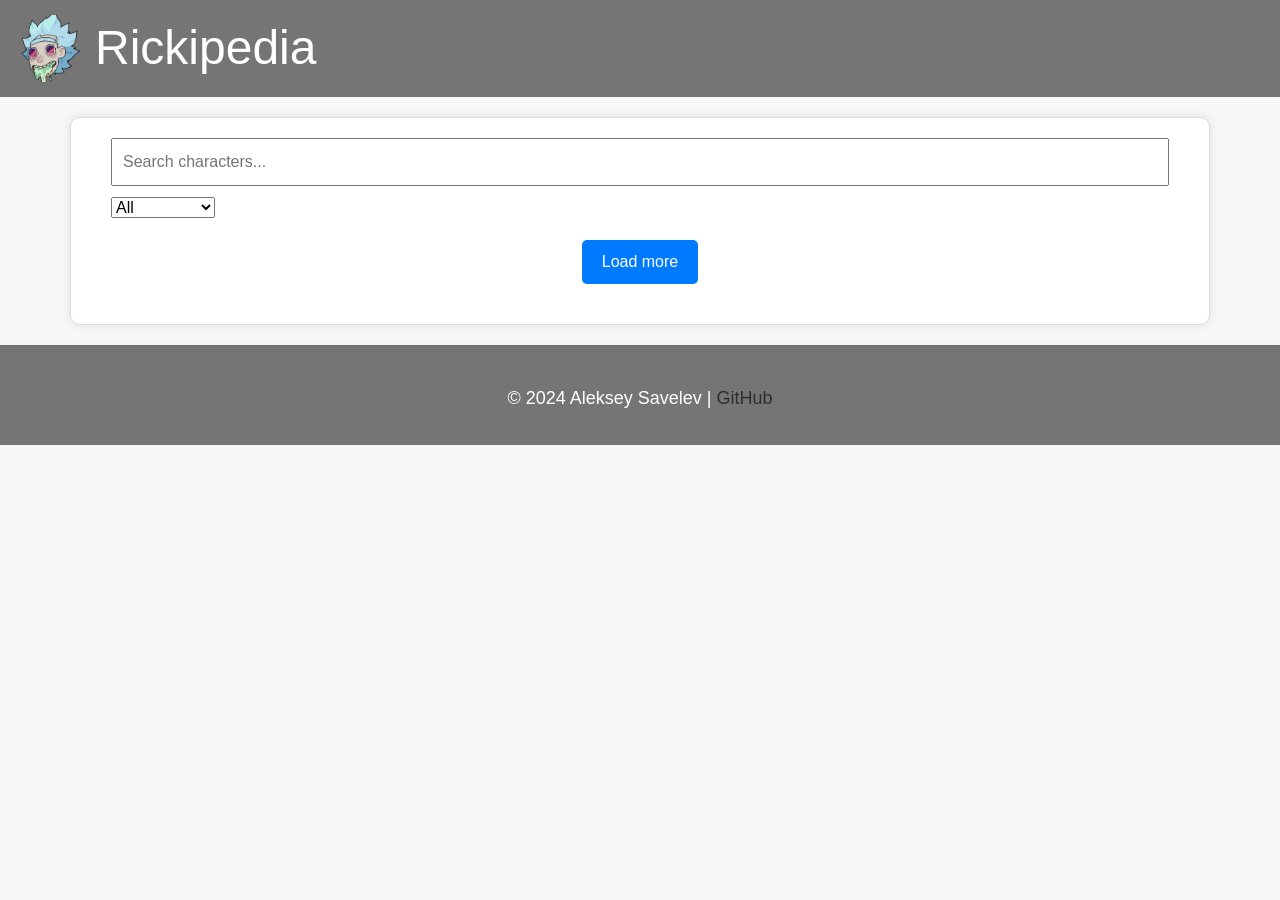
<file: index.html>
<!DOCTYPE html>
<html lang="en">
<head>
  <meta charset="UTF-8">
  <meta name="viewport" content="width=device-width, initial-scale=1.0">
  <link rel="stylesheet" href="https://stackpath.bootstrapcdn.com/bootstrap/4.3.1/css/bootstrap.min.css">
  <link rel="stylesheet" href="styles.css">
  <title>Rick and Morty Characters</title>
</head>
<header>
  <img class="headerLogo" src="favicon.png" alt="logo"/>
  <div class="mainTag">Rickipedia</div>
</header>
<body>
  <div class="container">
    <div class="search-bar">
      <input type="text" id="searchInput" placeholder="Search characters...">
      <span id="clearSearch" class="clear-search">&#10006;</span>
    </div>
    <select id="genderFilter">
      <option value="">All</option>
      <option value="female">Female</option>
      <option value="male">Male</option>
      <option value="genderless">Genderless</option>
      <option value="unknown">Unknown</option>
    </select>
    <div id="characterList" class="character-list"></div>
    <button id="loadMoreBtn">Load more</button>
</div>
<footer class="text-center">
  <p>&copy; 2024 Aleksey Savelev | <a href="https://github.com/GeTRenTeD" target="_blank">GitHub</a></p>
</footer>
<script src="app.js"></script>
</body>
</html>
</file>
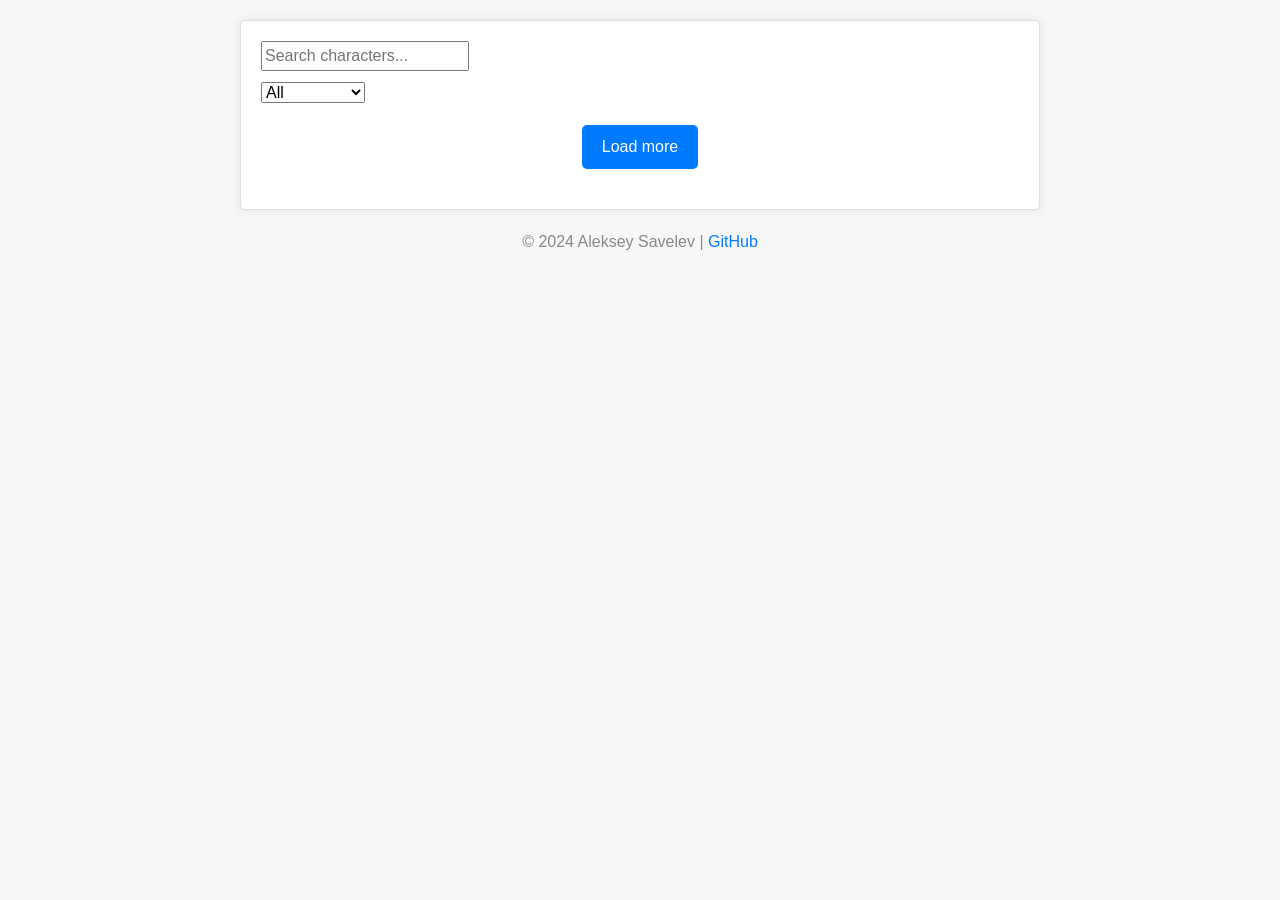
<file: LAB2Rik&Morty/index.html>
<!DOCTYPE html>
<html lang="en">
<head>
  <meta charset="UTF-8">
  <meta name="viewport" content="width=device-width, initial-scale=1.0">
  <link rel="stylesheet" href="https://stackpath.bootstrapcdn.com/bootstrap/4.3.1/css/bootstrap.min.css">
  <link rel="stylesheet" href="styles.css">
  <title>Rick and Morty Characters</title>
</head>
<body>
  <div class="container">
    <div class="search-bar">
      <input type="text" id="searchInput" placeholder="Search characters...">
      <span id="clearSearch" class="clear-search">&#10006;</span>
    </div>
    <select id="genderFilter">
      <option value="all">All</option>
      <option value="female">Female</option>
      <option value="male">Male</option>
      <option value="genderless">Genderless</option>
      <option value="unknown">Unknown</option>
    </select>
    <div id="characterList" class="character-list"></div>
    <button id="loadMoreBtn">Load more</button>
</div>
<footer class="text-center">
  <p>&copy; 2024 Aleksey Savelev | <a href="https://github.com/GeTRenTeD" target="_blank">GitHub</a></p>
</footer>
<script src="app.js"></script>
</body>
</html>
</file>
<file: styles.css>
header{
  font-family: Arial, sans-serif; 
  margin: 0;
    padding: 0;
    background-color: #757575;
    display: flex; 
    align-items: center; 
}

.headerLogo{
  margin-top: 15px;
  margin-bottom: 15px;
  margin-left: 20px;
  position: relative;
  width:60px;
  margin-right: 15px;
}

.mainTag{
  color:#fff;
  position: relative;
  font-size: 3rem;
}

body {
    font-family: Arial, sans-serif;
    margin: 0;
    padding: 0;
    background-color: #f7f7f7;
  }
  
  .container {
    margin: 20px auto;
    padding: 20px;
    border: 1px solid #ddd;
    border-radius: 10px;
    background-color: #fff;
    box-shadow: 0 0 10px rgba(0, 0, 0, 0.1);
    align-items: center;
    justify-content: center;
  }
  
  input {
    width: 100%;
    padding: 10px;
}
  select {
    margin-left:20px;
  }

  .search-bar {
    margin-left: 20px;
    margin-right: 20px;
    position: relative;
    margin-bottom: 10px;
    justify-self: center;
  }
  
  #clearSearch {
    position: absolute;
    top: 50%;
    right: 10px;
    cursor: pointer;
    transform: translateY(-50%);
    display: none;
    color: #888;
  }
  
  .character-list {
    display: flex;
    flex-wrap: wrap;
    justify-content: center;
  }
  
  .character-card {
    border: 1px solid #ddd;
    border-radius: 5px;
    padding: 10px;
    margin: 10px;
    text-align: center;
    transition: transform 0.3s ease;
  }
  
  .character-card:hover {
    transform: scale(1.05);
  }
  
  #loadMoreBtn {
    display: block;
    margin: 20px auto;
    padding: 10px 20px;
    cursor: pointer;
    background-color: #007bff;
    color: #fff;
    border: none;
    border-radius: 5px;
    transition: background-color 0.3s ease;
  }
  
  #loadMoreBtn:hover {
    background-color: #0056b3;
  }
  
  footer {
    margin-top: 20px;
    padding-top: 40px;
    text-align: center;
    font-size: large;
    color: #fff;
    background-color: #757575;
    height: 100px;
  }
  
  footer a {
    text-decoration: none;
    color: #2e2e2e;
  }
  footer a:hover {
    text-decoration: none;
    color: #3bbb2a;
  }
  
  /* Адаптивные стили */
  @media only screen and (max-width: 768px) {
    .container {
      margin: 10px;
    }
  
    .character-card {
      margin: 10px 5px;
    }
  }
</file>
<file: LAB2Rik&Morty/styles.css>
body {
    font-family: Arial, sans-serif;
    margin: 0;
    padding: 0;
    background-color: #f7f7f7;
  }
  
  .container {
    max-width: 800px;
    margin: 20px auto;
    padding: 20px;
    border: 1px solid #ddd;
    border-radius: 5px;
    background-color: #fff;
    box-shadow: 0 0 10px rgba(0, 0, 0, 0.1);
  }
  
  .search-bar {
    width: 2000px;
    position: relative;
    margin-bottom: 10px;
  }
  
  #clearSearch {
    position: absolute;
    top: 50%;
    right: 10px;
    cursor: pointer;
    transform: translateY(-50%);
    display: none;
    color: #888;
  }
  
  .character-list {
    display: flex;
    flex-wrap: wrap;
  }
  
  .character-card {
    border: 1px solid #ddd;
    border-radius: 5px;
    padding: 10px;
    margin: 10px;
    text-align: center;
    transition: transform 0.3s ease;
  }
  
  .character-card:hover {
    transform: scale(1.05);
  }
  
  #loadMoreBtn {
    display: block;
    margin: 20px auto;
    padding: 10px 20px;
    cursor: pointer;
    background-color: #007bff;
    color: #fff;
    border: none;
    border-radius: 5px;
    transition: background-color 0.3s ease;
  }
  
  #loadMoreBtn:hover {
    background-color: #0056b3;
  }
  
  footer {
    margin-top: 20px;
    text-align: center;
    color: #888;
  }
  
  footer a {
    text-decoration: none;
    color: #007bff;
  }
  
  /* Адаптивные стили */
  @media only screen and (max-width: 768px) {
    .container {
      margin: 10px;
    }
  
    .character-card {
      margin: 10px 5px;
    }
  }
</file>
